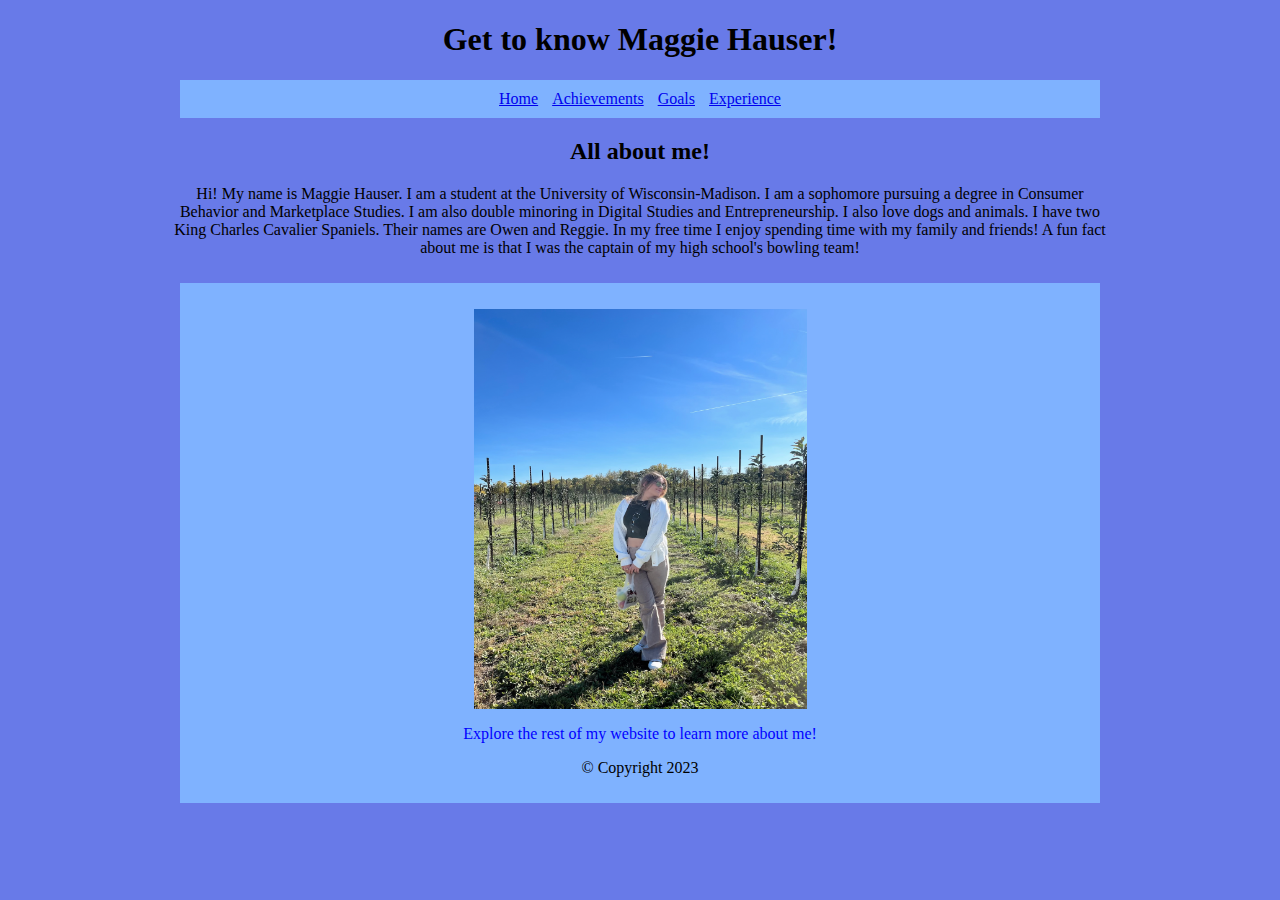
<file: index.html>
<!DOCTYPE html>
<html>
 <head>
 	<title>Get to know Maggie Hauser</title>
 	<link rel="stylesheet" href="style sheet.css"

	<!--- Information you don't want to display to users --> 

</head>
<body>
	<header>
		<h1> Get to know Maggie Hauser!</h1>

		<nav>
			<li><a href="index.html" >Home</a></li>
			<li><a href="achievements.html" >Achievements</a></li>
			<li><a href="goals.html" >Goals</a></li>
			<li><a href="experience.html" >Experience</a></li>
		</ul>




		</nav>
</header>
<h2> All about me!</h2>
<p>Hi! My name is Maggie Hauser. I am a student at the University of Wisconsin-Madison. I am a sophomore pursuing a degree in Consumer Behavior and Marketplace Studies. I am also double minoring in Digital Studies and Entrepreneurship. I also love dogs and animals. I have two King Charles Cavalier Spaniels. Their names are Owen and Reggie. In my free time I enjoy spending time with my family and friends! A fun fact about me is that I was the captain of my high school's bowling team!</p>
<section>
	<main>
		
		<p style= "color: blue"></p>
		<meta name="viewport" content="width=device-width, initial-scale=1">
<style>
img {
  display: block;
  margin-left: auto;
  margin-right: auto;
}
</style>
</head>
<body>
		<img src="maggie.png" alt="Maggie Hauser" width="333" height="400" class="center">
		<p style="color:blue">Explore the rest of my website to learn more about me!</p>

		<p>&copy; Copyright 2023</p>
		</main>
	<body>
	

</html>
</file>
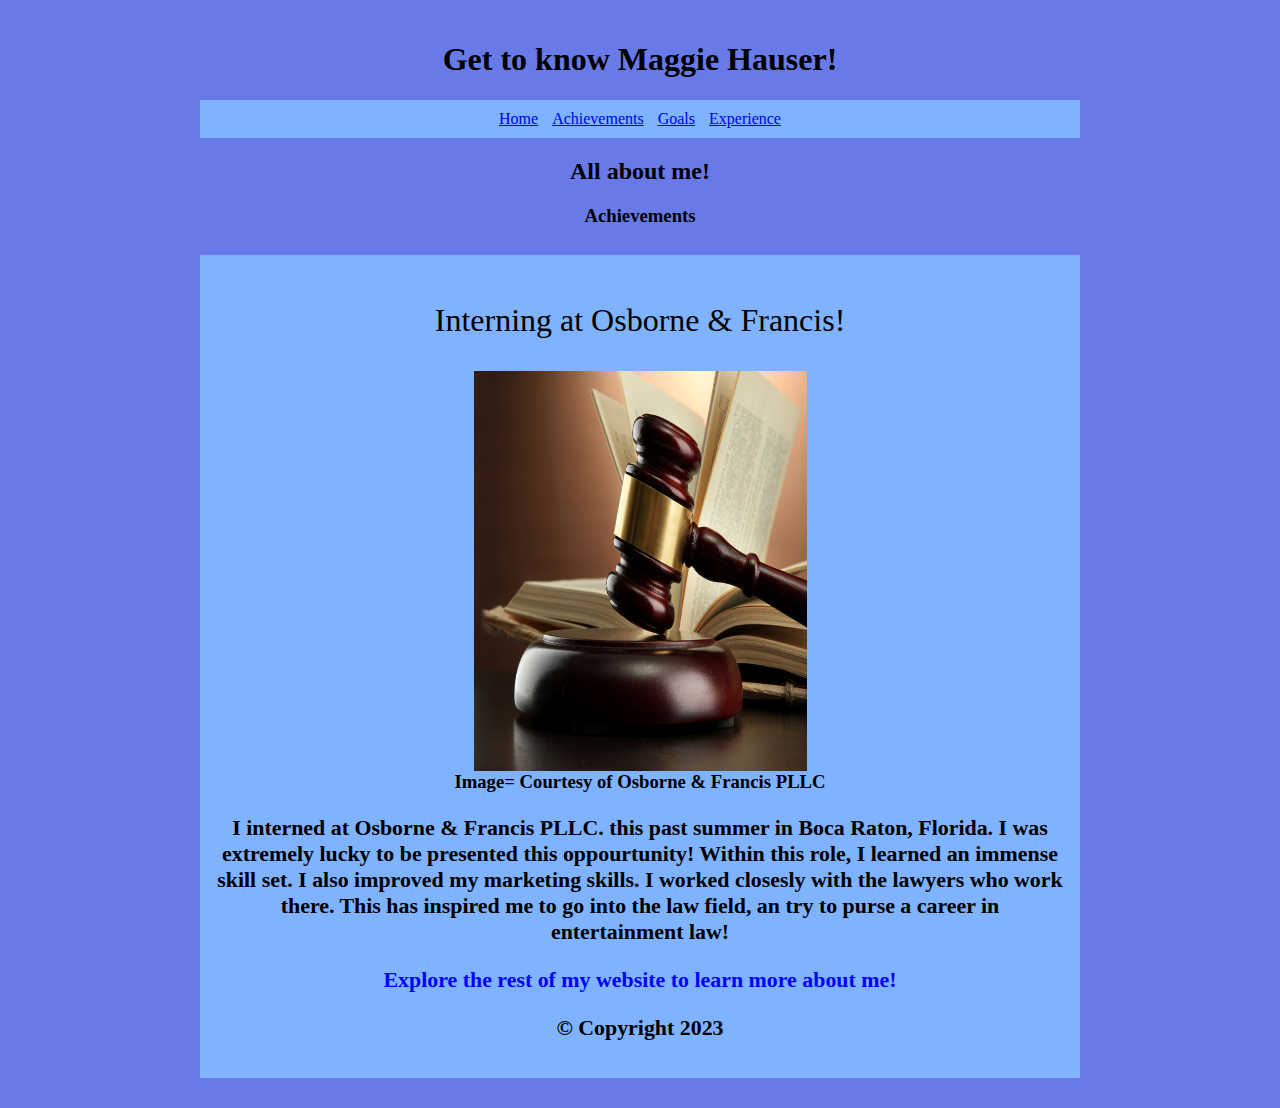
<file: Achievements.html>
<!DOCTYPE html>
<html>
 <head>
 	<title>Get to know Maggie Hauser</title>
 	<link rel="stylesheet" href="style sheet 2.css"

	<!--- Information you don't want to display to users --> 

</head>
<body>
	<header>
		<h1> Get to know Maggie Hauser!</h1>

		<nav>
			<li><a href="index.html" >Home</a></li>
			<li><a href="achievements.html" >Achievements</a></li>
			<li><a href="goals.html" >Goals</a></li>
			<li><a href="experience.html" >Experience</a></li>
		</ul>




		</nav>
</header>
<h2> All about me!</h2>
<h3> Achievements</h3>

<section>
	<main>
		
		<p style= "color: blue"></p>
		<meta name="viewport" content="width=device-width, initial-scale=1">
<style>
img {
  display: block;
  margin-left: auto;
  margin-right: auto;
}
</style>
</head>
<body>
	<p style="font-size: xx-large;">Interning at Osborne & Francis!</p>
	<article>



	</p>
		<p>
		<h3>

	<p style= "color: blue" font= 15px; ></p>
		<img src="osborne.jpg" alt="Osborne and Francis" width="333" height="400" class="left">
		    <div class="text">
		    	Image= Courtesy of Osborne & Francis PLLC
        <h3>I interned at Osborne & Francis PLLC. this past summer in Boca Raton, Florida. I was extremely lucky to be presented this oppourtunity! Within this role, I learned an immense skill set. I also improved my marketing skills. I worked closesly with the lawyers who work there. This has inspired me to go into the law field, an try to purse a career in entertainment law! <p style="float:left" 
       

		><p style="color:blue">Explore the rest of my website to learn more about me!</p>



		<p>&copy; Copyright 2023</p>
		</main>
	<body>
	

</html>
</file>
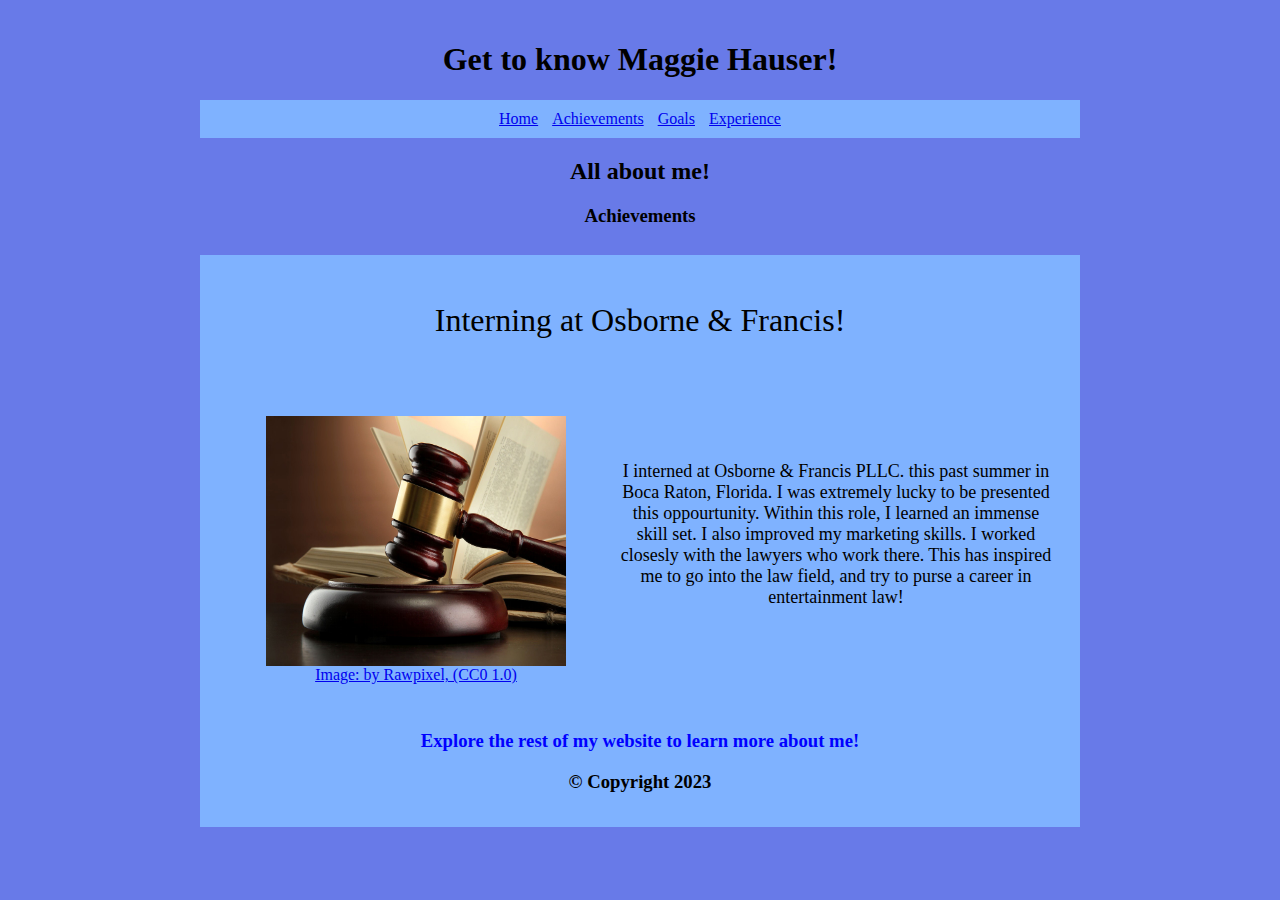
<file: achievements.html>
<!DOCTYPE html>
<html>
 <head>
 	<title>Get to know Maggie Hauser</title>
 	<link rel="stylesheet" href="style sheet 2.css"

	<!--- Information you don't want to display to users --> 

</head>
<body>
	<header>
		<h1> Get to know Maggie Hauser!</h1>

		<nav>
			<li><a href="index.html" >Home</a></li>
			<li><a href="achievements.html" >Achievements</a></li>
			<li><a href="goals.html" >Goals</a></li>
			<li><a href="experience.html" >Experience</a></li>
		</ul>




		</nav>
</header>
<h2> All about me!</h2>
<h3> Achievements</h3>

<section>
	<main>
		
		<p style= "color: blue"></p>
		<meta name="viewport" content="width=device-width, initial-scale=1">
<style>
img {
  display: block;
  margin-left: auto;
  margin-right: auto;
}
</style>
</head>
<body>
	<p style="font-size: xx-large;">Interning at Osborne & Francis!</p>
	<article>

  <meta charset="UTF-8">
  <meta http-equiv="X-UA-Compatible" content="IE=edge">
  <meta name="viewport" content="width=device-width, initial-scale=1.0">
  <title>Text around image</title>
</head>
<body>
 

  </h3>
  <br>
  <table cellspacing="10">
    <tr>
      <td>
      	      	<figure>
  <img src="osborne.jpg" alt="osborne & francis" width="300" height="250">
  <figcaption><a href="https://www.rawpixel.com/search/judge?page=1&sort=curated&topic_group=_topics" target="_blank">Image: by Rawpixel, (CC0 1.0)</figcaption>
</figure>
      </td>
      <td>
          
<p>
          <p style="font-size:large;"h3>I interned at Osborne & Francis PLLC. this past summer in Boca Raton, Florida. I was extremely lucky to be presented this oppourtunity. Within this role, I learned an immense skill set. I also improved my marketing skills. I worked closesly with the lawyers who work there. This has inspired me to go into the law field, and try to purse a career in entertainment law! <p style="float:left" 
        /p>
  
      </td>
    </tr>
  </table>
</body>
</html>

	</p>
		<p>
		<h3>

<html>
<body>


	<p style= "color: blue" font= 15px; ></p>
<div style=" width= "333;>
		<figure>

	

		<p style="color:blue";>Explore the rest of my website to learn more about me!</p>



		<p>&copy; Copyright 2023</p>
		</main>
	<body>
	

</html>
</file>
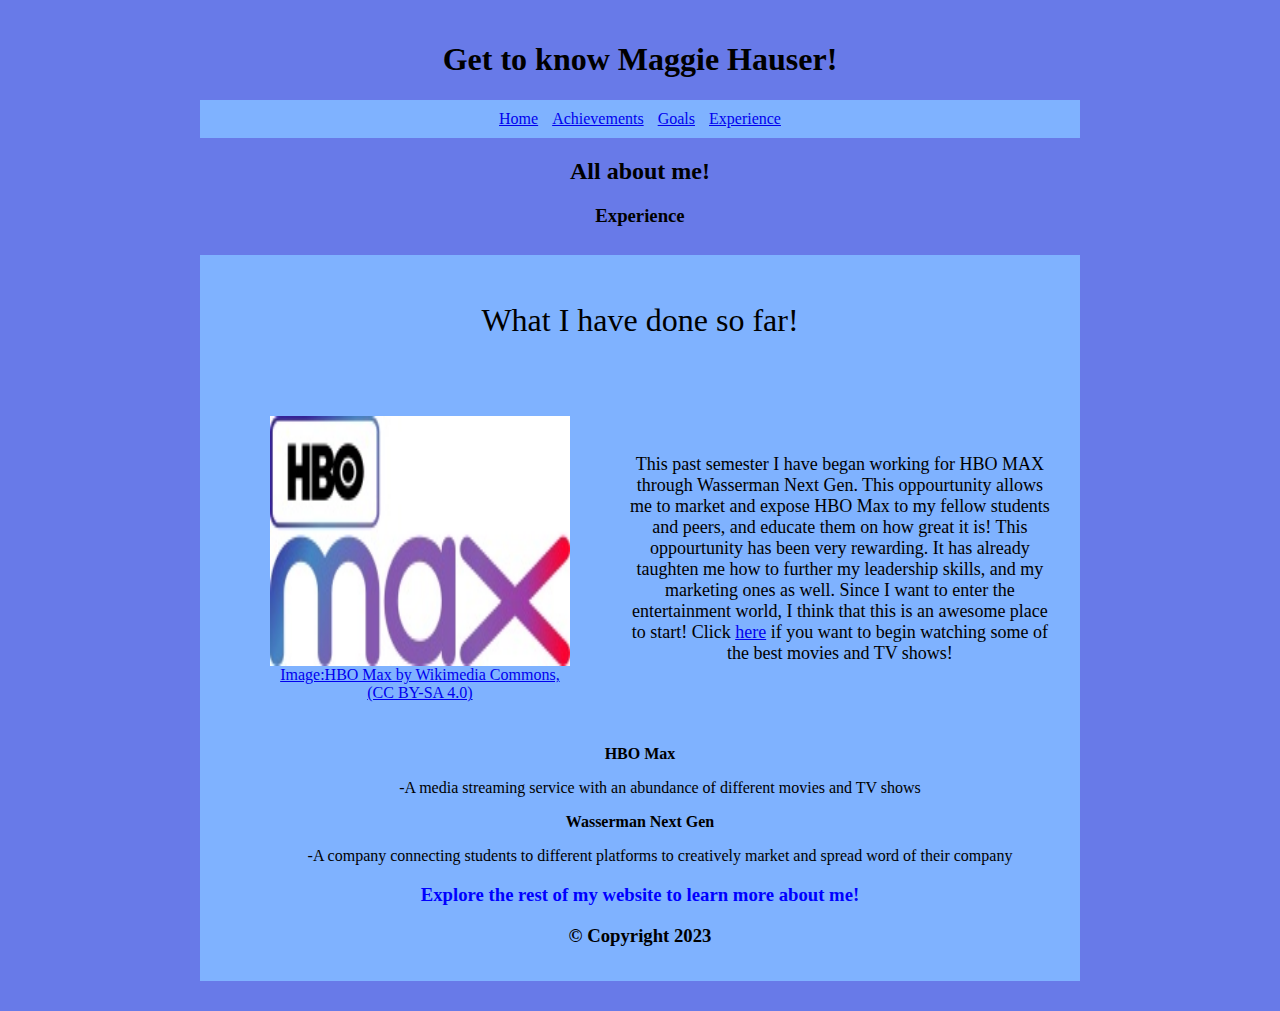
<file: experience.html>
<!DOCTYPE html>
<html>
 <head>
 	<title>Get to know Maggie Hauser</title>
 	<link rel="stylesheet" href="style sheet 2.css"

	<!--- Information you don't want to display to users --> 

</head>
<body>
	<header>
		<h1> Get to know Maggie Hauser!</h1>

		<nav>
			<li><a href="index.html" >Home</a></li>
			<li><a href="achievements.html" >Achievements</a></li>
			<li><a href="goals.html" >Goals</a></li>
			<li><a href="experience.html" >Experience</a></li>
		</ul>




		</nav>
</header>
<h2> All about me!</h2>
<h3> Experience</h3>

<section>
	<main>
		
		<p style= "color: blue"></p>
		<meta name="viewport" content="width=device-width, initial-scale=1">
<style>
img {
  display: block;
  margin-left: auto;
  margin-right: auto;
}
</style>
</head>
<body>
	<p style="font-size: xx-large;">What I have done so far!</p>
	<article>

  <meta charset="UTF-8">
  <meta http-equiv="X-UA-Compatible" content="IE=edge">
  <meta name="viewport" content="width=device-width, initial-scale=1.0">
  <title>Text around image</title>
</head>
<body>
  
  </h3>
  <br>
  <table cellspacing="10">
    <tr>
      <td>
      	<figure>
  <img src="hbo max.jpg" alt="HBOMAX" width="300" height="250">
  <figcaption><a href="https://commons.wikimedia.org/wiki/File:%D8%A7%D8%AA%D8%B4_%D8%A8%D9%8A_%D8%A7%D9%88_%D9%85%D8%A7%D9%83%D8%B3.png" target="_blank">Image:HBO Max by Wikimedia Commons, (CC BY-SA 4.0) </figcaption>
</figure>

      </td>
      <td>
          
<p>
          <p style="font-size:large;"h3>This past semester I have began working for HBO MAX through Wasserman Next Gen. This oppourtunity allows me to market and expose HBO Max to my fellow students and peers, and educate them on how great it is! This oppourtunity has been very rewarding. It has already taughten me how to further my leadership skills, and my marketing ones as well. Since I want to enter the entertainment world, I think that this is an awesome place to start! Click <a href="https://www.hbomax.com/" target="_blank">here</a> if you want to begin watching some of the best movies and TV shows!
        </p>
  
      </td>
    </tr>
  </table>

  <dl>
  	<p><b><dt>HBO Max </dt></b></p>
  	<dd>-A media streaming service with an abundance of different movies and TV shows <dd> 
  		<p><b><dt>Wasserman Next Gen </dt></b></p>
  		<dd>-A company connecting students to different platforms to creatively market and spread word of their company </dd>
  	</dl>
</body>
</html>

	</p>
		<p>
		<h3>


		<p style="color:blue">Explore the rest of my website to learn more about me!</p>



		<p>&copy; Copyright 2023</p>
		</main>
	<body>
	

</html>
</file>
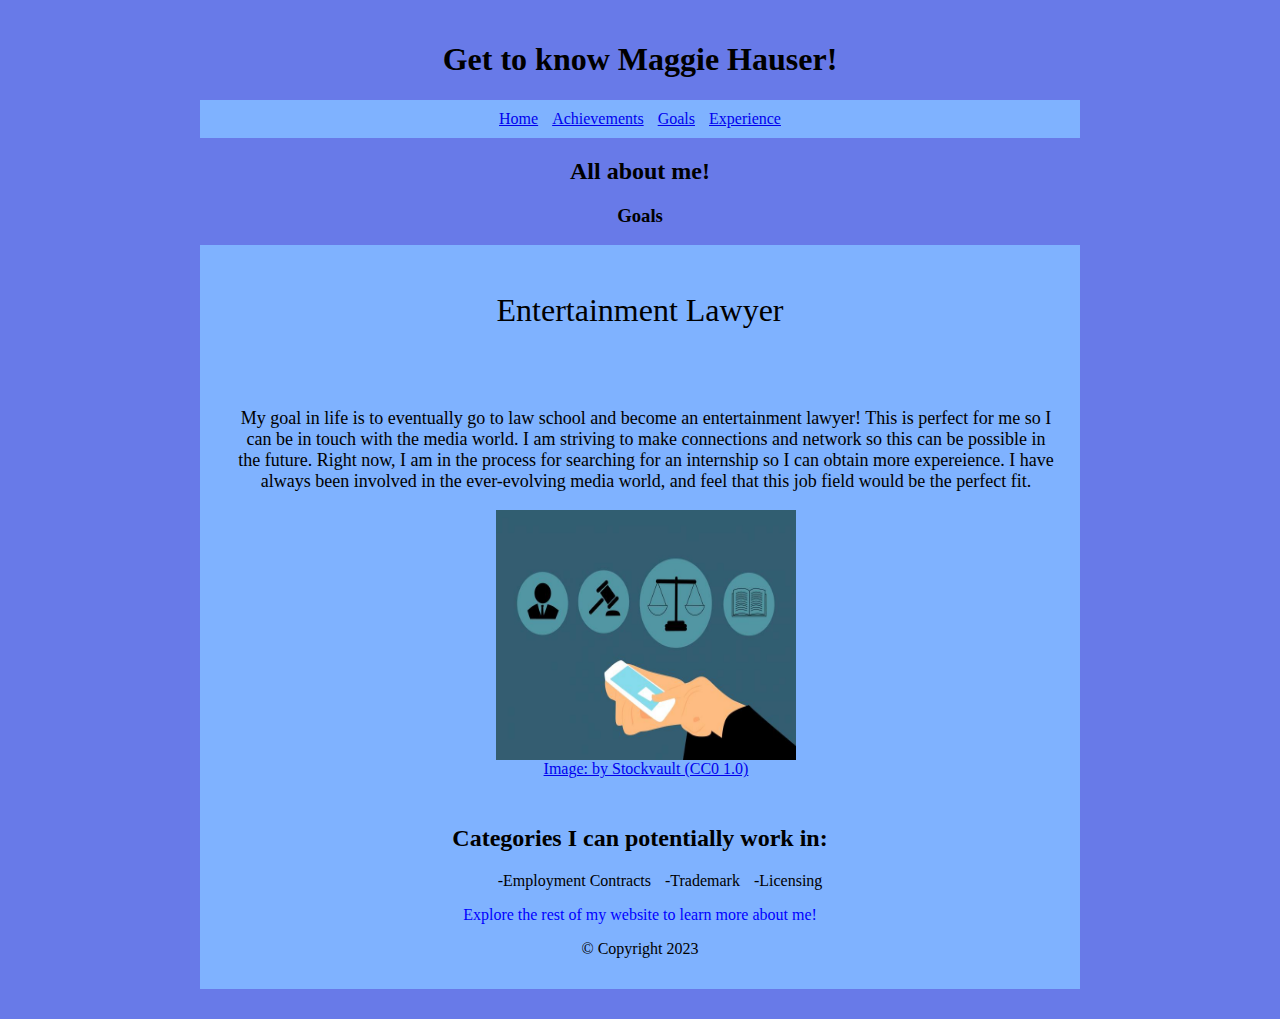
<file: goals.html>
<!DOCTYPE html>
<html>
 <head>
 	<title>Get to know Maggie Hauser</title>
 	<link rel="stylesheet" href="style sheet 2.css"

	> 

</head>
<body>
	<header>
		<h1> Get to know Maggie Hauser!</h1>

		<nav>
			<li><a href="index.html" >Home</a></li>
			<li><a href="achievements.html" >Achievements</a></li>
			<li><a href="goals.html" >Goals</a></li>
			<li><a href="experience.html" >Experience</a></li>
		

		</nav>
</header>
<h2> All about me!</h2>
<h3> Goals</h3>

<main>
<section>
		


		<p style= "color: blue"></p>
<style>
img {
  display: block;
  margin-left: auto;
  margin-right: auto;
}
</style>
<body>
	<p style="font-size: xx-large;">Entertainment Lawyer</p>
	<article>


  <title>Text around image</title>
<body>
 
  <br>
  <table cellspacing="10">
    <tr>
      <td>

         
      </td>
      <td>
          
<p>
          <p style="font-size:large;"h3>My goal in life is to eventually go to law school and become an entertainment lawyer! This is perfect for me so I can be in touch with the media world. I am striving to make connections and network so this can be possible in the future. Right now, I am in the process for searching for an internship so I can obtain more expereience. I have always been involved in the ever-evolving media world, and feel that this job field would be the perfect fit.
        </p>



  
</style>
</head>
<body>

<figure>
  <img src="entertainment.jpg" alt="Entertainment" width="300" height="250">
  <figcaption><a href="https://www.stockvault.net/photo/252674/legal-concept-illustration" target="_blank">Image: by Stockvault (CC0 1.0)</figcaption>
</figure>

</body>
</html>
  
      </td>
    </tr>
  </table>
</body>
</html>

	</p>
		<p>
		<h3>

	<p style= "color: blue" font= 10x; ></p>

<html>
<body>

<h2>Categories I can potentially work in:</h2>

<ul style="list-style-type:disc;">
  <li>-Employment Contracts</li>
  <li>-Trademark</li>
  <li>-Licensing</li>
</ul>  

</body>
</html>
		


<p style= "color: blue" font= 15px; ></p>
		<p style="color:blue">Explore the rest of my website to learn more about me!</p>




		<p>&copy; Copyright 2023</p>
		</main>
	<body>
	

</html>
</file>
<file: style sheet.css>
*{
	font-family:Georgia, 'Times New Roman', Times, serif;
	color: #574d75
	text-align: center;
}

body {
	width:940px;
	margin:0 auto;
	text-align: center;
	background-color: #687AE8;
}
nav{
	background-color: #7FB2FF;
	padding:10px;
	margin:10px;
}
li{
	display:inline;
	padding: 5px;
}

section {
	overflow: auto;
	height: 100%;
}

main {
	background-color: #7FB2FF;
	padding: 10px;
	margin: 10px;
}

article {
	background-color: #7FB2FF;
	padding: 10px;
	margin: 10px;
	width: 280px;
	floats: left
}

footer {
	background-color: #7FB2FF;
	padding: 10px;
	margin: 10px;
}
</file>
<file: style sheet 2.css>
*{
	font-family:Georgia, 'Times New Roman', Times, serif;
	color: #574d75
	text-align: center;
}

body {
	width:900px;
	margin:0 auto;
	text-align: center;
	padding:20px;
	background-color: #687AE8;
	
}
nav{
	background-color: #7FB2FF;
	padding:10px;
	margin:10px;
}
li{
	display:inline;
	padding: 5px;
}

section {
	overflow: auto;
	height: 100%;
}

main {
	background-color: #7FB2FF;
	padding: 15px;
	margin: 10px;
}

article 
	background-color: #7FB2FF;
	padding: 20px;
	margin: 10px;
	width: 280px;
	floats: left
	style="float:left"
	<BR CLEAR=”left” />
	ul li {
    display: list-item;
}
}

footer {
	background-color: #7FB2FF;
	padding: 10px;
	margin: 10px;
}
</file>
